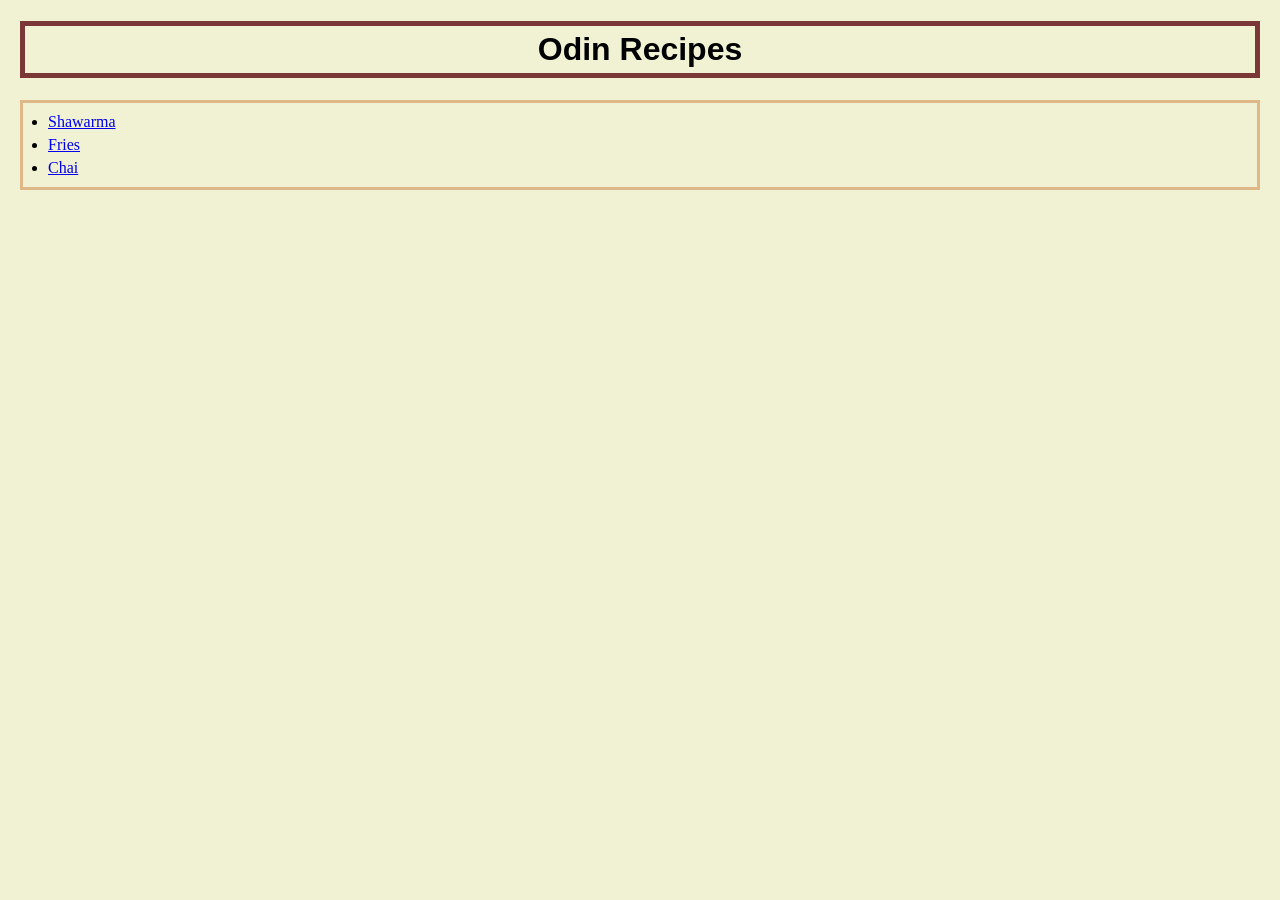
<file: index.html>
<!DOCTYPE html>
<html lang="en">
<head>
    <meta charset="UTF-8">
    <title>Recipes</title>
    <link rel="stylesheet" href="style.css">
</head>
<body>
    <h1>Odin Recipes</h1>  
    <ul>
        <li><a href="recipes/shawarma.html">Shawarma</a></li>
        <li><a href="recipes/fries.html">Fries</a></li>
        <li><a href="recipes/chai.html">Chai</a></li>
    </ul>      
</body>
</html>
</file>
<file: style.css>
body {
    background-color: rgb(241, 241, 211);
    margin: auto 20px;
}

h1 {
    font-family: Verdana, Geneva, Tahoma, sans-serif;
    text-align: center;
    border: 5px solid rgb(123, 54, 54);
    padding: 5px;
}

h2 {
    font-family: 'Franklin Gothic Medium', 'Arial Narrow', Arial, sans-serif;
}

ul {
    padding: 5px;
    padding-left: 20px;
    border: 3px solid burlywood
}

ol {
    padding: 5px;
    padding-left: 20px;
    border: 3px solid burlywood
}

p {
    padding: 5px;
    padding-left: 10px;
    border: 3px solid burlywood
}

li {
    margin: 5px;
}
</file>
